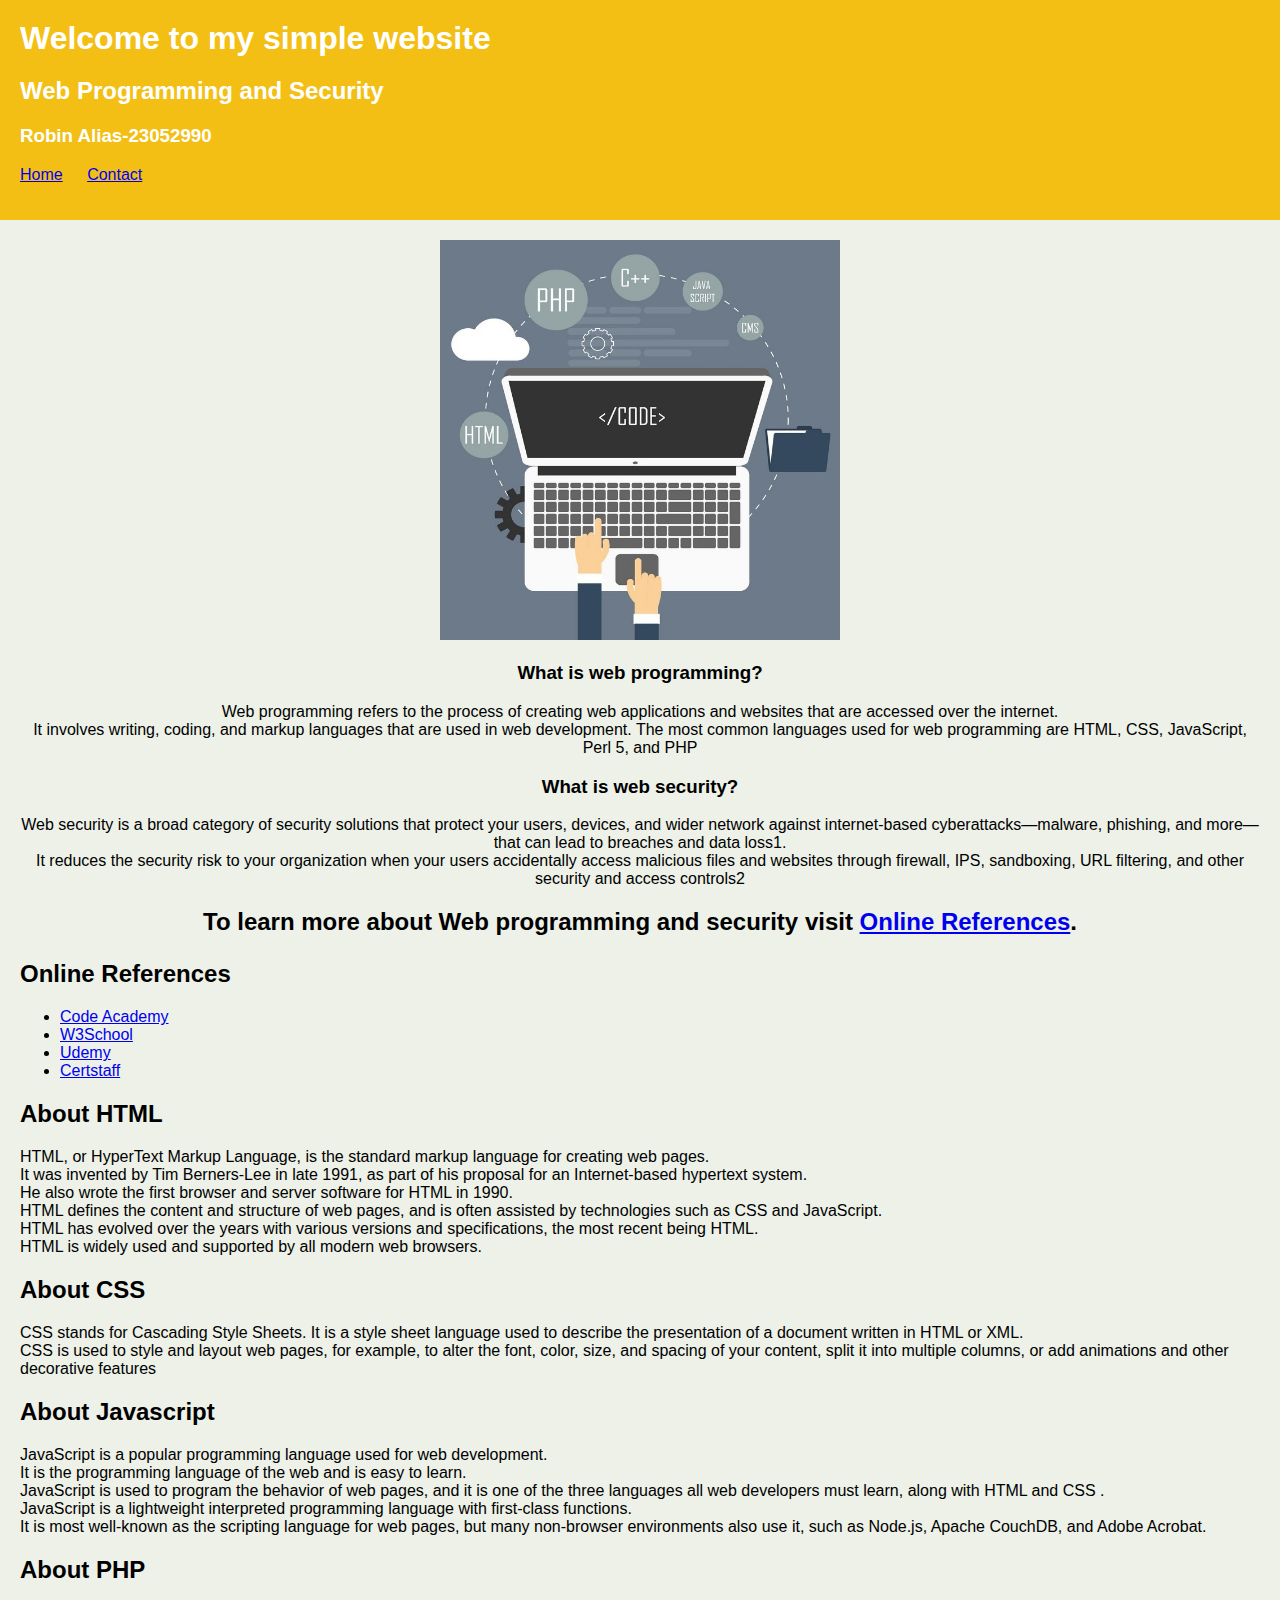
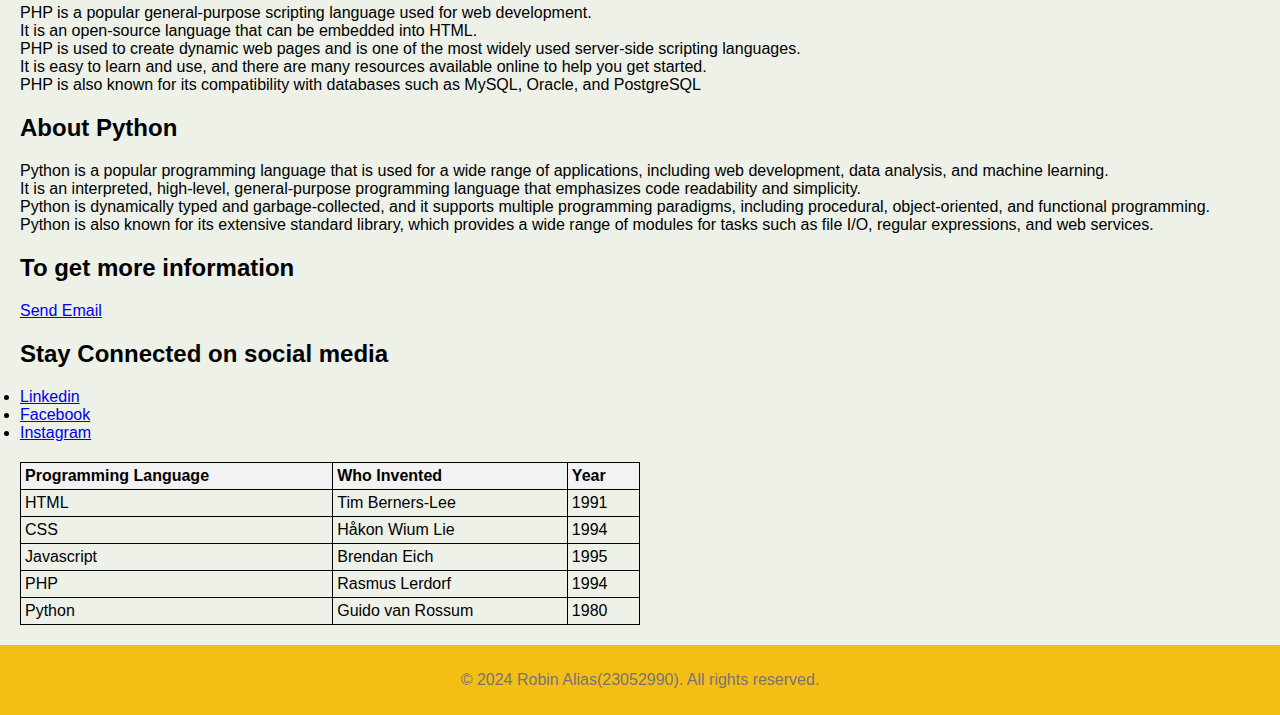
<file: docs/index.html>
<!DOCTYPE html>
<html lang="en">
    <!DOCTYPE html>
    <html lang="en">
    <head>
        <meta charset="UTF-8">
        <meta name="viewport" content="width=device-width, initial-scale=1.0">
        <title>Simple Website - Home</title>
        <link rel="stylesheet" href="styles.css">
    </head>
    <body>
        <header>
            <h1>Welcome to my simple website</h1>
            <h2>Web Programming and Security</h2>
            <h3>Robin Alias-23052990</h3>
            </h2>
            <nav>
                <ul>
                    <li><a href="index.html">Home</a></li>
                    <li><a href="contact.html">Contact</a></li>
                </ul>
            </nav>
        </header>
        <main>
            <section>
                <div class="container">
                <img src="docs/images/image1.jpg" width="400" height="400">
                <h3> What is web programming?</h3>
                <p>Web programming refers to the process of creating web applications and websites that are accessed over the internet.<br> It involves writing, coding, and markup languages that are used in web development. The most common languages used for web programming are HTML, CSS, JavaScript, Perl 5, and PHP</p>
                <h3>What is web security?</h3>
                <p>Web security is a broad category of security solutions that protect your users, devices, and wider network against internet-based cyberattacks—malware, phishing, and more—that can lead to breaches and data loss1.<br> It reduces the security risk to your organization when your users accidentally access malicious files and websites through firewall, IPS, sandboxing, URL filtering, and other security and access controls2</p>
                <h2>To learn more about Web programming and security visit <a href=" #References">Online References</a>.</p>
            </section>
            <section id="References">
                <h2>Online References</h2>
                <ul>
                    <li><a href="https://www.codecademy.com/learn/learn-html">Code Academy</a><br>
                        <li><a href="https://www.w3schools.com/html/default.asp">W3School</a><br>
                            <li><a href="https://www.udemy.com/topic/nodejs/?utm_source=bing&utm_medium=udemyads&utm_campaign=BG-Branded-Topic_la.EN_cc.BE&utm_content=deal4584&utm_term=_._ag_1208363674111873_._ad__._kw_%2BNode.Js%20%2BUdemy_._de_c_._dm__._pl__._ti_kwd-75523032446044:loc-32_._li_124569_._pd__._&matchtype=b&msclkid=d0822246c247198c4ce147fc565b520d">Udemy</a><br>
                                <li><a href="https://training.certstaff.com/category/182/HTML-Web-Development?msclkid=07ec941a6efb1309921df1a0fae70285&utm_source=bing&utm_medium=cpc&utm_campaign=Search%20-%20Lower%20Funnel&utm_term=html%20courses&utm_content=HTML%205%2FCSS">Certstaff</a><br>
                </ul>
            </section>
            <section>
                <h2>About HTML</h2>
                <p>HTML, or HyperText Markup Language, is the standard markup language for creating web pages.<br> It was invented by Tim Berners-Lee in late 1991, as part of his proposal for an Internet-based hypertext system.<br> He also wrote the first browser and server software for HTML in 1990.<br> HTML defines the content and structure of web pages, and is often assisted by technologies such as CSS and JavaScript.<br> HTML has evolved over the years with various versions and specifications, the most recent being HTML.<br>HTML is widely used and supported by all modern web browsers.</p>
                </ul>
            </section>
            <section>
                <h2>About CSS</h2>
                <p>CSS stands for Cascading Style Sheets. It is a style sheet language used to describe the presentation of a document written in HTML or XML.<br> CSS is used to style and layout web pages, for example, to alter the font, color, size, and spacing of your content, split it into multiple columns, or add animations and other decorative features</p>
                </ul>
            </section>
            <section>
                <h2>About Javascript</h2>
                <p>JavaScript is a popular programming language used for web development.<br>It is the programming language of the web and is easy to learn.<br> JavaScript is used to program the behavior of web pages, and it is one of the three languages all web developers must learn, along with HTML and CSS .<br> JavaScript is a lightweight interpreted programming language with first-class functions.<br>It is most well-known as the scripting language for web pages, but many non-browser environments also use it, such as Node.js, Apache CouchDB, and Adobe Acrobat.
            </section>
            <section>
                <h2>About PHP</h2>
                    <p>PHP is a popular general-purpose scripting language used for web development.<br>It is an open-source language that can be embedded into HTML.<br>PHP is used to create dynamic web pages and is one of the most widely used server-side scripting languages.<br>It is easy to learn and use, and there are many resources available online to help you get started.<br>PHP is also known for its compatibility with databases such as MySQL, Oracle, and PostgreSQL</p>
            </section>
            <section>
                <h2>About Python</h2>
                <p>Python is a popular programming language that is used for a wide range of applications, including web development, data analysis, and machine learning.<br>It is an interpreted, high-level, general-purpose programming language that emphasizes code readability and simplicity.<br>Python is dynamically typed and garbage-collected, and it supports multiple programming paradigms, including procedural, object-oriented, and functional programming.<br>Python is also known for its extensive standard library, which provides a wide range of modules for tasks such as file I/O, regular expressions, and web services.</p>
            </section>
            <section>
                <h2>To get more information</h2>
                <a href="mailto:23052990@saultcollge.ca"> Send Email</a>
                </form>
            </section>
            <section>
                <h2>Stay Connected on social media</h2>
                    <li><a href="https://linkedin.com">Linkedin</a></li>
                    <li><a href="https://facebook.com">Facebook</a></li>
                    <li><a href="https://instagram.com">Instagram</a></li>
                </table>
            </section>
            <table>
                <tr>
                  <th>Programming Language</th>
                  <th>Who Invented</th>
                  <th>Year</th>
                </tr>
                <tr>
                  <td>HTML</td>
                  <td>Tim Berners-Lee</td>
                  <td>1991</td>
                </tr>
                <tr>
                  <td>CSS</td>
                  <td>Håkon Wium Lie</td>
                  <td>1994</td>
                </tr>
                <tr>
                    <td>Javascript</td>
                    <td>Brendan Eich</td>
                    <td>1995</td>
                </tr>
                <tr>
                    <td>PHP</td>
                    <td>Rasmus Lerdorf</td>
                    <td>1994</td>
                </tr>
                <tr>
                    <td>Python</td>
                    <td>Guido van Rossum</td>
                    <td>1980</td>
                </tr>

              </table>      
        </main>
        <footer>
            <p>&copy; 2024 Robin Alias(23052990). All rights reserved.</p>
        </footer>
    </body>
    </html>
</file>
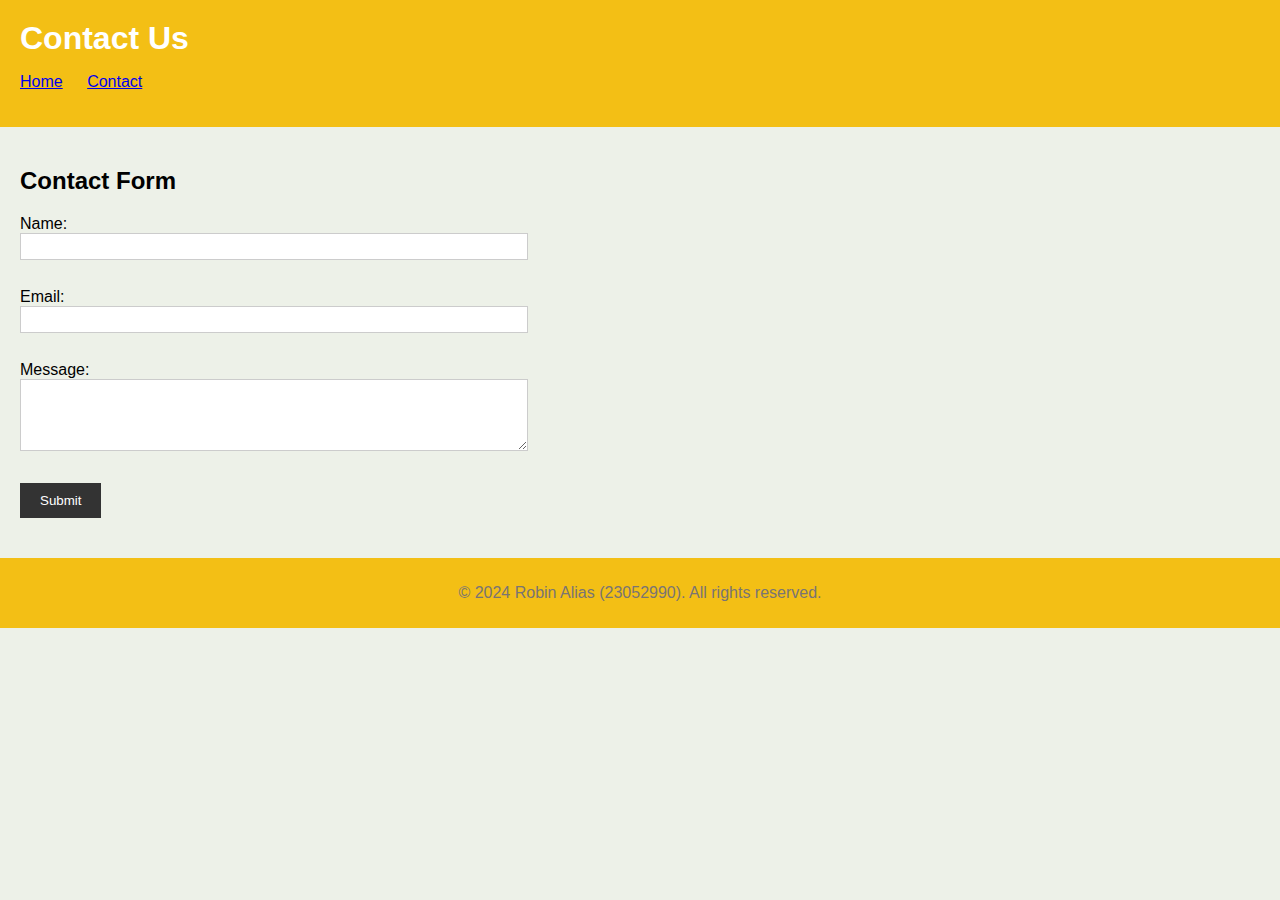
<file: docs/contact.html>
<!DOCTYPE html>
<html lang="en">
<head>
    <meta charset="UTF-8">
    <meta name="viewport" content="width=device-width, initial-scale=1.0">
    <title>Contact Us</title>
    <link rel="stylesheet" href="styles.css">
    <style>
        .error {
            border: 1px solid red;
        }
        .error-message {
            color: red;
            font-size: 14px;
        }
    </style>
</head>
<body>
    <header>
        <h1>Contact Us</h1>
        <nav>
            <ul>
                <li><a href="index.html">Home</a></li>
                <li><a href="contact.html">Contact</a></li>
                <li><a href="styles.css"><Style></Style></a></li>
            </ul>
        </nav>
    </header>
    <main>
        <section>
            <h2>Contact Form</h2>
            <form id="contactForm" action="mailto:23052990@saultcollege.ca" method="post" enctype="text/plain">
                <label for="name">Name:</label><br>
                <input type="text" id="name" name="name"><br>
                <span id="nameError" class="error-message"></span><br>
                <label for="email">Email:</label><br>
                <input type="email" id="email" name="email"><br>
                <span id="emailError" class="error-message"></span><br>
                <label for="message">Message:</label><br>
                <textarea id="message" name="message" rows="4" cols="50"></textarea><br>
                <span id="messageError" class="error-message"></span><br>
                <input type="submit" value="Submit">
            </form>
        </section>
    </main>
    <footer>
        <p>&copy; 2024 Robin Alias (23052990). All rights reserved.</p>
    </footer>
    <script src="formValidation.js"></script>
</body>
</html>
</file>
<file: docs/styles.css>
/* Global styles */
body {
    font-family: Arial, sans-serif;
    margin: 0;
    padding: 0;
    background-color: #edf1e8;
    body, html{
    height:10%;
    margin:0;
    display:flex;
    justify-content:
center;
align-items:center;
    }
.container {
    text-align:center;
}
.centered-image{
    max-width:10%;
    max-height:10%
}}
header {
    background-color: #f3bf15;
    color: #fff;
    padding: 20px;
}

header h1 {
    margin: 0;
}

nav ul {
    list-style-type: none;
    padding: 0;
}

nav ul li {
    display: inline;
    margin-right: 20px;
}

main {
    padding: 20px;
}

section {
    margin-bottom: 20px;
}

footer {
    background-color: #f3bf15;
    color: #797474;
    padding: 10px;
    text-align: center;
}

/* Form styles */
form {
    width: 40%;
    margin: 0;
}

input[type="text"],
input[type="email"],
textarea {
    width: 100%;
    padding: 5px;
    margin-bottom: 10px;
    border: 1px solid #ccc;
}

input[type="submit"] {
    background-color: #333;
    color: #fff;
    padding: 10px 20px;
    border: none;
    cursor: pointer;
}

input[type="submit"]:hover {
    background-color: #cddb0f;
}
table {
    border-collapse: collapse;
    width: 50%;
  }
  
  th, td {
    text-align: left;
    padding: 4px;
    border: 1px solid black;
  }
  
  th {
    background-color: #f2f2f2;
  }
</file>
